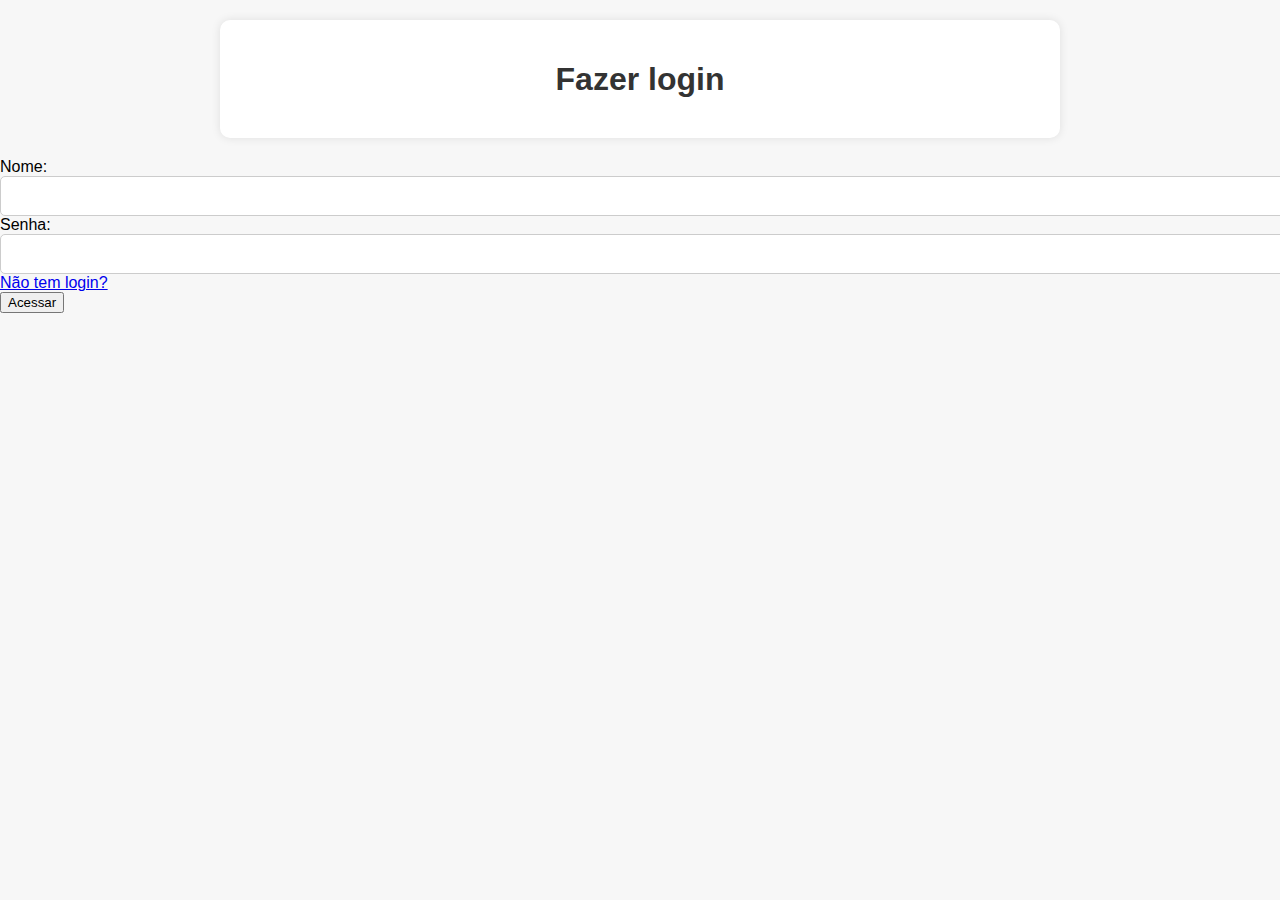
<file: index.html>
<!DOCTYPE html>
<html lang="en">
<head>
    <meta charset="UTF-8">
    <meta name="viewport" content="width=device-width, initial-scale=1.0">
    <title>Document</title>
    <script src="1.js"></script>
    <link rel="stylesheet" href="1.css">
</head>
<body>
    <div class="container">
    <h1 class="heading">Fazer login</h1>
    </div class="form-container">
    <label for="nome">Nome:</label>
    <input name="nome" id="nome2" class="input-field">
    <br>
    <label for="senha">Senha:</label>
    <input name="senha" id="senha2" class="input-field">
    <br>
    <a href="index2.html">Não tem login?</a>
    <br>
    <button type="button" onclick="fazerLogin()" class="login-btn">Acessar</button>
</body>
</html>
</file>
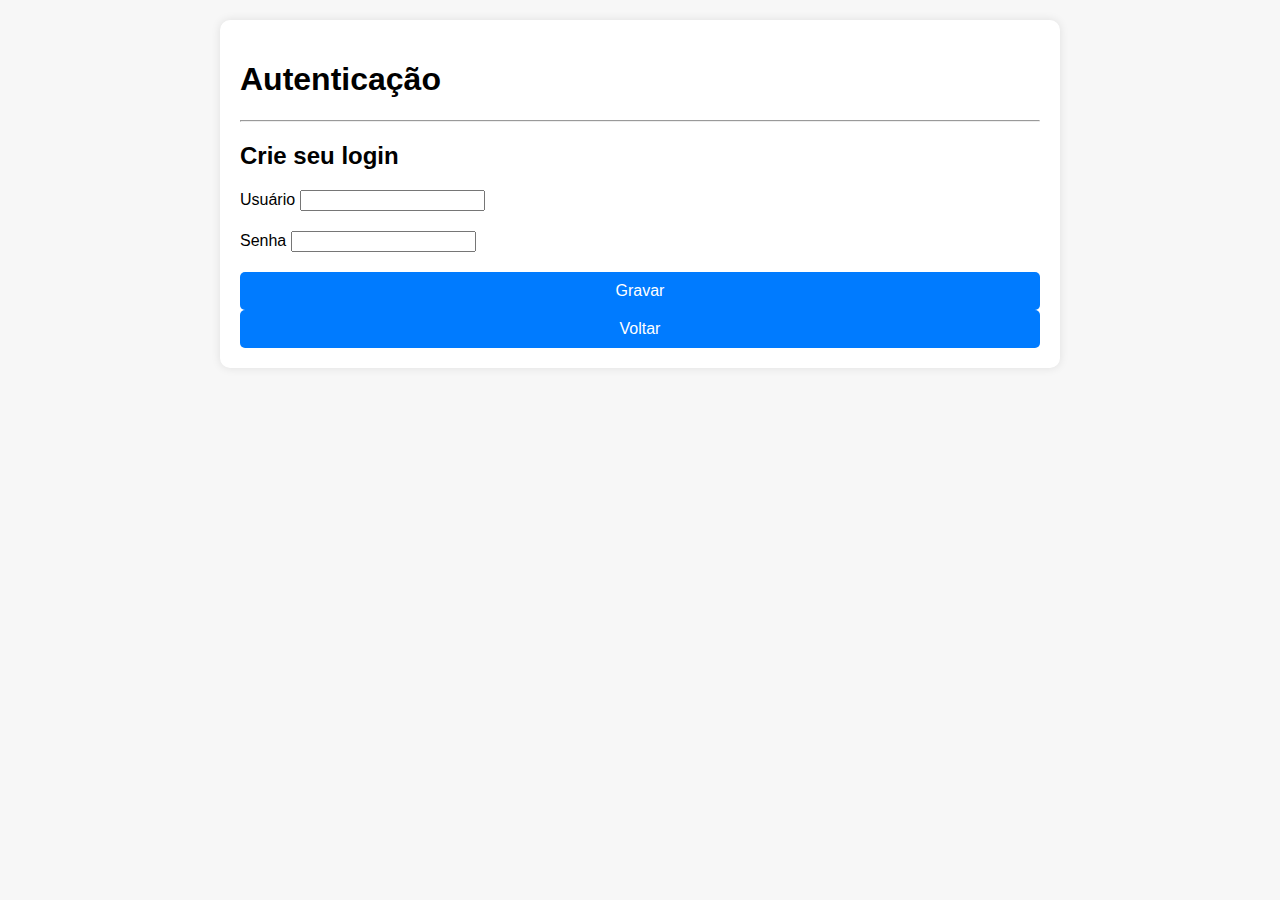
<file: index2.html>
<!DOCTYPE html>
<html lang="en">
<head>
    <meta charset="UTF-8">
    <meta name="viewport" content="width=device-width, initial-scale=1.0">
    <title>Document</title>
    <script src="1.js" defer></script>
    <link rel="stylesheet" href="1.css">
</head>
<body>
    <div class="container">
        <h1 class="title">Autenticação</h1>
        <hr class="divider">
        <h2 class="subtitle">Crie seu login</h2>
        <form class="form">
            <div class="form-group">
                <label for="user" class="label">Usuário</label>
                <input id="user" type="text" class="input">
            </div>
            <div class="form-group">
                <label for="senha" class="label">Senha</label>
                <input id="senha" type="password" class="input">
            </div>
            <button onclick="criaLogin()" class="button">Gravar</button>
        </form>
        <a href="index.html" class="link"><button type="button" class="button">Voltar</button></a>
    </div>
</body>
</html>
</file>
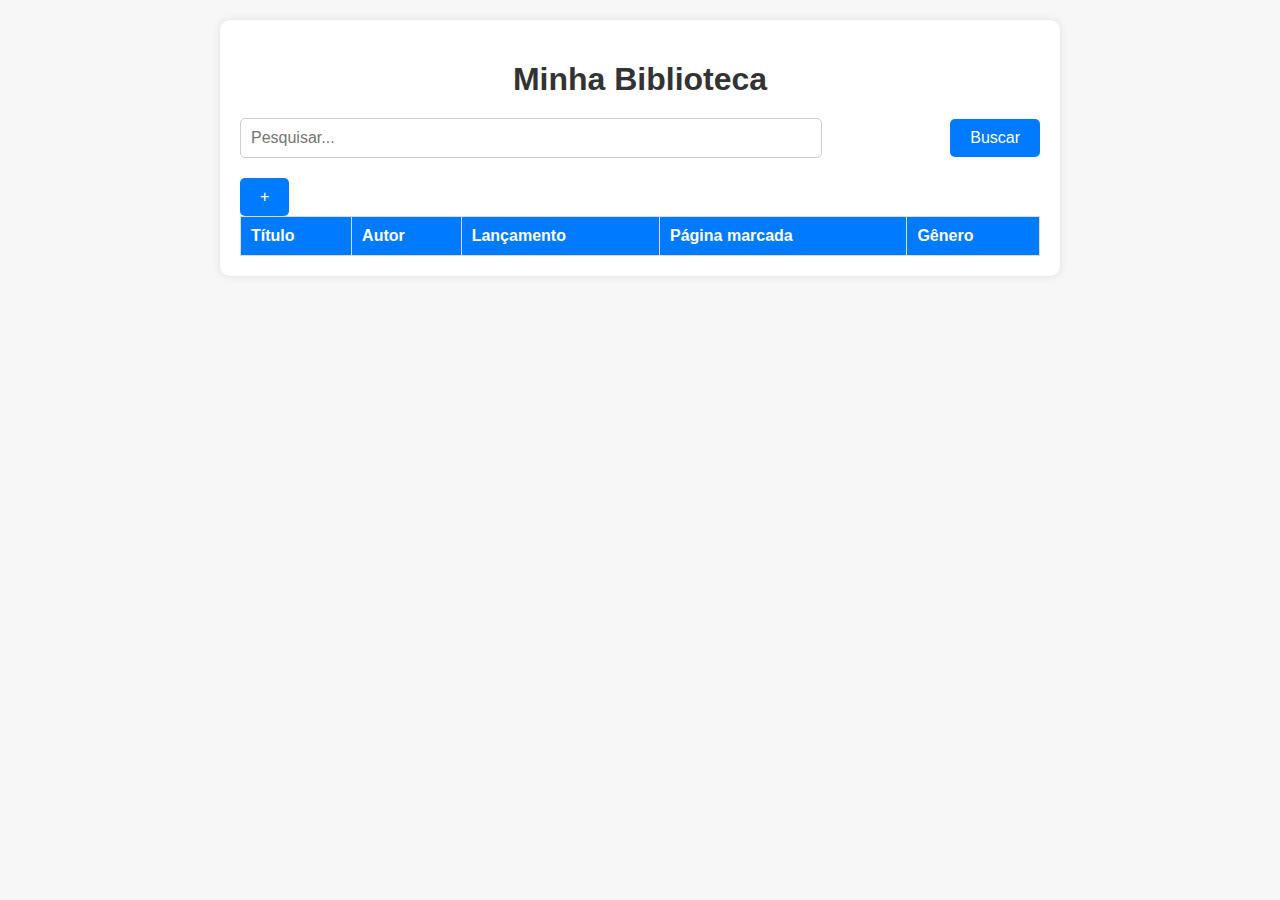
<file: index3.html>
<!DOCTYPE html>
<html lang="en">
<head>
    <meta charset="UTF-8">
    <meta name="viewport" content="width=device-width, initial-scale=1.0">
    <title>Document</title>
    <script src="1.js"></script>
    <link rel="stylesheet" href="1.css">
</head>
<body>
    <div class="container">
        <h1 class="heading">Minha Biblioteca</h1>
        <div class="search-container">
            <input type="text" id="searchInput" class="search-input" placeholder="Pesquisar...">
            <button class="btn search-btn" onclick="searchTable()">Buscar</button>
        </div>
    <button class="btn add-btn" onclick="adicionar()">+</button>
    <table id="dataTable" class="data-table">
        <thead>
            <tr>
                <th>Título</th>
                <th>Autor</th>
                <th>Lançamento</th>
                <th>Página marcada</th>
                <th>Gênero</th>
            </tr>
        </thead>
        <tbody>
            <!-- Conteúdo da tabela será adicionado aqui -->
        </tbody>
    </table>
</div>

    <script>
        // Função para carregar dados da tabela do localStorage e adicioná-los à tabela HTML
        function addRowsToTable() {
            // Obtém os dados armazenados no localStorage
            var tableData = JSON.parse(localStorage.getItem('tableData')) || [];

            // Ordena os dados alfabeticamente pelo título
            tableData.sort((a, b) => a.input1.localeCompare(b.input1));
            
            // Seleciona o corpo da tabela (tbody)
            var table = document.getElementById("dataTable").getElementsByTagName('tbody')[0];

            // Para cada dado armazenado, cria uma nova linha na tabela
            tableData.forEach((data, index) => {
                var newRow = table.insertRow();
                newRow.setAttribute('data-index', index);

                // Insere células na nova linha
                var cell1 = newRow.insertCell(0);
                var cell2 = newRow.insertCell(1);
                var cell3 = newRow.insertCell(2);
                var cell4 = newRow.insertCell(3);
                var cell5 = newRow.insertCell(4);

                // Preenche as células com os dados correspondentes
                cell1.innerHTML = data.input1;
                cell2.innerHTML = data.input2;
                cell3.innerHTML = data.input3;
                cell4.innerHTML = data.input4;
                cell5.innerHTML = data.input5;

                // Adiciona um evento de clique à nova linha que chama a função remover
                newRow.addEventListener('click', function() {
                    remover(newRow);
                });
            });
        }

        // Função para remover uma linha da tabela e atualizar o localStorage
        function remover(row) {
            // Obtém o índice da linha a ser removida
            var index = row.getAttribute('data-index');

            // Obtém os dados armazenados no localStorage
            var tableData = JSON.parse(localStorage.getItem('tableData')) || [];

            // Remove o dado correspondente ao índice
            tableData.splice(index, 1);
            // Atualiza o localStorage com os dados restantes
            localStorage.setItem('tableData', JSON.stringify(tableData));

            // Remove a linha da tabela HTML
            document.getElementById("dataTable").getElementsByTagName('tbody')[0].removeChild(row);

            // Re-indexa as linhas restantes para manter a consistência
            var rows = document.getElementById("dataTable").getElementsByTagName('tbody')[0].rows;
            for (var i = 0; i < rows.length; i++) {
                rows[i].setAttribute('data-index', i);
            }
        }

        // Chama a função ao carregar a página
        window.onload = addRowsToTable;
    </script>
</body>
</html>
</file>
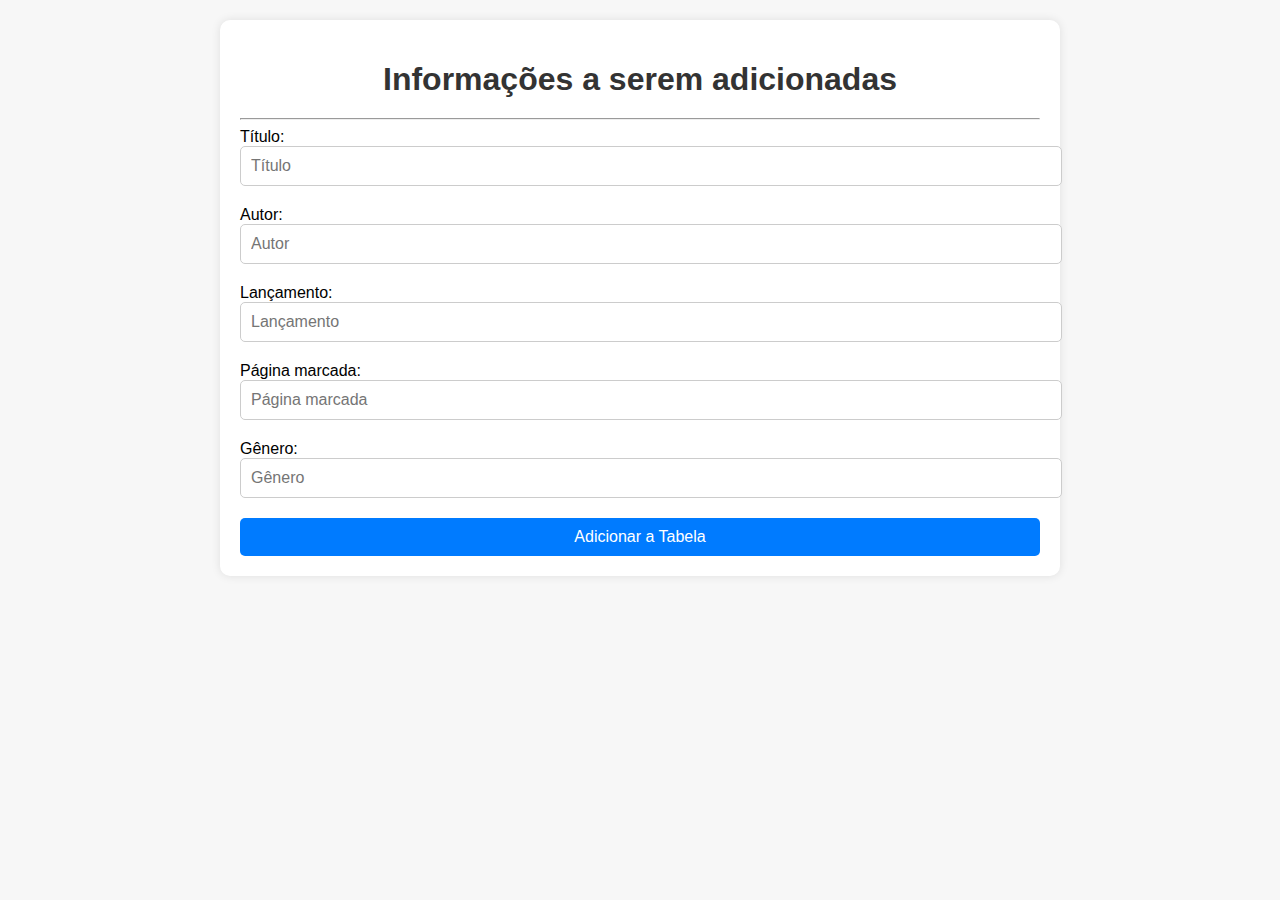
<file: index4.html>
<!DOCTYPE html>
<html lang="en">
<head>
    <meta charset="UTF-8">
    <meta name="viewport" content="width=device-width, initial-scale=1.0">
    <title>Document</title>
    <script src="1.js" defer></script>
    <link rel="stylesheet" href="1.css">
</head>
<body>
    <div class="container">
        <h1 class="heading">Informações a serem adicionadas</h1>
        <hr class="separator">
        <form class="form">
            <div class="form-group">
                <label class="label">Título:</label>
                <input type="text" id="userInput1" class="input-field" placeholder="Título">
            </div>
            <div class="form-group">
                <label class="label">Autor:</label>
                <input type="text" id="userInput2" class="input-field" placeholder="Autor">
            </div>
            <div class="form-group">
                <label class="label">Lançamento:</label>
                <input type="text" id="userInput3" class="input-field" placeholder="Lançamento">
            </div>
            <div class="form-group">
                <label class="label">Página marcada:</label>
                <input type="text" id="userInput4" class="input-field" placeholder="Página marcada">
            </div>
            <div class="form-group">
                <label class="label">Gênero:</label>
                <input type="text" id="userInput5" class="input-field" placeholder="Gênero">
            </div>
            <button onclick="saveAndRedirect()" class="button">Adicionar a Tabela</button>
        </form>
    </div>

    <script>
        function saveAndRedirect() {
            event.preventDefault();
            var input1 = document.getElementById("userInput1").value;
            var input2 = document.getElementById("userInput2").value;
            var input3 = document.getElementById("userInput3").value;
            var input4 = document.getElementById("userInput4").value;
            var input5 = document.getElementById("userInput5").value;
    
            // Obtém os dados existentes no localStorage
            var existingEntries = JSON.parse(localStorage.getItem('tableData')) || [];
    
            // Adiciona os novos dados
            existingEntries.push({ input1, input2, input3, input4, input5 });
    
            // Salva de volta no localStorage
            localStorage.setItem('tableData', JSON.stringify(existingEntries));
    
            // Redireciona para a página da tabela
            window.location.href="index3.html"
        }
        </script>
</body>
</html>
</file>
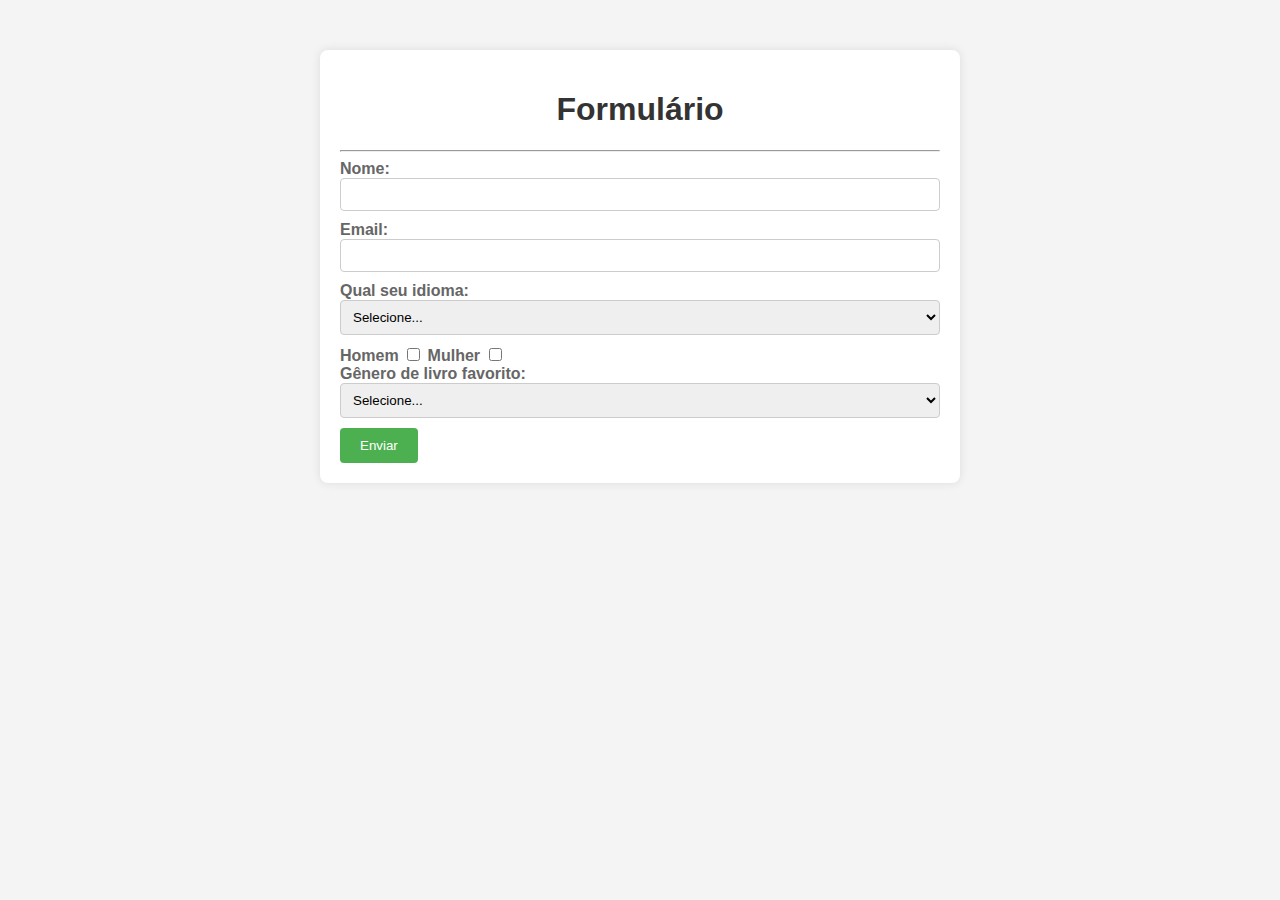
<file: index5.html>
<!DOCTYPE html>
<html lang="en">
<head>
    <meta charset="UTF-8">
    <meta name="viewport" content="width=device-width, initial-scale=1.0">
    <title>Formulário</title>
    <link rel="stylesheet" href="2.css">
</head>
<body>
    <div class="container">
        <h1>Formulário</h1>
        <hr>
        <label for="nome">Nome:</label>
        <br>
        <input type="text" name="nome" id="userNome">
        <br>
        <label for="email">Email:</label>
        <br>
        <input type="text" name="email" id="userEmail">
        <br>
        <label>Qual seu idioma:</label>
        <br>
        <select id="userIdioma">
            <option value="">Selecione...</option>
            <option>Inglês</option>
            <option>Espanhol</option>
            <option>Françes</option>
            <option>Português</option>
            <option>Outro</option>
        </select>
        <br>
        <label for="homem">Homem</label>
        <input type="checkbox" id="userHomem">
        <label for="mulher">Mulher</label>
        <input type="checkbox" id="userMulher">
        <br>
        <label for="genero">Gênero de livro favorito:</label>
        <br>
        <select id="userGenero">
            <option value="">Selecione...</option>
            <option>Ficção Literária</option>
            <option>Ficção Científica</option>
            <option>Fantasia</option>
            <option>Mistério/Thriller</option>
            <option>Romance</option>
            <option>Não Ficção</option>
            <option>Drama</option>
            <option>Horror</option>
        </select>
        <br>
        <button onclick="verificarCampos()">Enviar</button>
    </div>

    <script>
        function verificarCampos() {
            var nome = document.getElementById('userNome').value;
            var email = document.getElementById('userEmail').value;
            var idioma = document.getElementById('userIdioma').value;
            var genero = document.getElementById('userGenero').value;

            if (nome === '' || email === '' || idioma === '' || genero === '') {
                alert('Por favor, preencha todos os campos.');
            }else{
                window.location.href="index3.html"
            }
        }
    </script>
</body>
</html>
</file>
<file: 1.css>
/* Estilos gerais */
body {
    font-family: Arial, sans-serif;
    margin: 0;
    padding: 0;
    background-color: #f7f7f7;
}

.container {
    max-width: 800px;
    margin: 20px auto;
    padding: 20px;
    background-color: #fff;
    border-radius: 10px;
    box-shadow: 0 0 10px rgba(0, 0, 0, 0.1);
}

.heading {
    text-align: center;
    color: #333;
    margin-bottom: 20px;
}

/* Estilos para a barra de pesquisa */
.search-container {
    display: flex;
    justify-content: space-between;
    align-items: center;
    margin-bottom: 20px;
}

.search-input {
    width: 70%;
    padding: 10px;
    border: 1px solid #ccc;
    border-radius: 5px;
    font-size: 16px;
}

.search-btn, .add-btn {
    padding: 10px 20px;
    font-size: 16px;
    background-color: #007bff;
    color: #fff;
    border: none;
    border-radius: 5px;
    cursor: pointer;
    transition: background-color 0.3s ease;
}

.search-btn:hover, .add-btn:hover {
    background-color: #0056b3;
}

/* Estilos para a tabela de dados */
.data-table {
    width: 100%;
    border-collapse: collapse;
}

.data-table th, .data-table td {
    border: 1px solid #ddd;
    padding: 10px;
    text-align: left;
}

.data-table th {
    background-color: #007bff;
    color: #fff;
}

.data-table tr:nth-child(even) {
    background-color: #f2f2f2;
}

.data-table tr:hover {
    background-color: #e2e2e2;
}

.data-table td.actions {
    text-align: center;
}

/* Estilos para os botões de ação */
.actions button {
    padding: 5px 10px;
    font-size: 14px;
    border: none;
    border-radius: 5px;
    cursor: pointer;
    transition: background-color 0.3s ease;
}

.actions button.delete-btn {
    background-color: #dc3545;
    color: #fff;
}

.actions button.edit-btn {
    background-color: #ffc107;
    color: #333;
}

/* Estilos para o formulário */
.form-container, .form-group {
    margin-bottom: 20px;
}

.input-field {
    width: 100%;
    padding: 10px;
    border: 1px solid #ccc;
    border-radius: 5px;
    font-size: 16px;
}

.button {
    width: 100%;
    padding: 10px 20px;
    font-size: 16px;
    background-color: #007bff;
    color: #fff;
    border: none;
    border-radius: 5px;
    cursor: pointer;
    transition: background-color 0.3s ease;
}

.button:hover {
    background-color: #0056b3;
}

/* Estilos para os links */
.back-link, .link {
    text-decoration: none;
    color: #007bff;
}

.link:hover {
    text-decoration: underline;
}
</file>
<file: 2.css>
body {
    font-family: Arial, sans-serif;
    background-color: #f4f4f4;
    margin: 0;
    padding: 0;
}

.container {
    max-width: 600px;
    margin: 50px auto;
    padding: 20px;
    background-color: #fff;
    border-radius: 8px;
    box-shadow: 0 0 10px rgba(0, 0, 0, 0.1);
}

h1 {
    text-align: center;
    color: #333;
}

label {
    font-weight: bold;
    color: #666;
}

input[type="text"], select {
    width: 100%;
    padding: 8px;
    margin-bottom: 10px;
    border: 1px solid #ccc;
    border-radius: 4px;
    box-sizing: border-box;
}

button {
    padding: 10px 20px;
    background-color: #4caf50;
    color: #fff;
    border: none;
    border-radius: 4px;
    cursor: pointer;
}

button:hover {
    background-color: #45a049;
}
</file>
